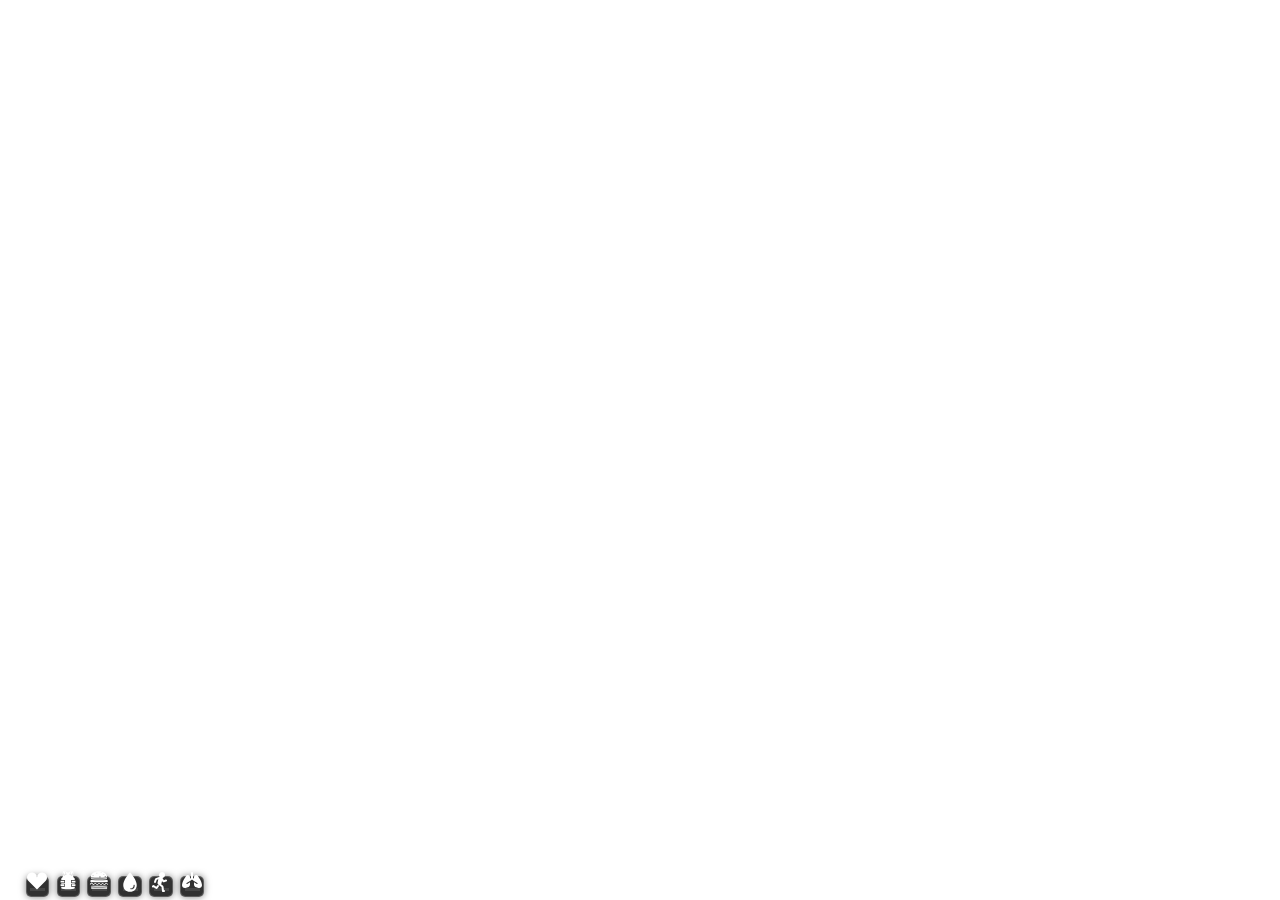
<file: nui/index.html>
<!DOCTYPE html>
<html lang="es">

<head>
    <meta charset="UTF-8">
    <meta name="viewport" content="width=device-width, initial-scale=1.0">
    <script src="https://code.jquery.com/jquery-3.6.3.min.js"></script>
    <script src="script.js"></script>
    <link rel="stylesheet" href="https://site-assets.fontawesome.com/releases/v6.4.0/css/all.css">
    <link rel="stylesheet" href="https://site-assets.fontawesome.com/releases/v6.4.0/css/all.min.css">
    <link rel="stylesheet" href="style.css">
    <title>DP-Hud</title>
</head>

<body>
    <main class="all-hud">
        <div class="hud-box health">
            <svg xmlns="http://www.w3.org/2000/svg" width="20" height="20" viewBox="0 0 8 8">
                <path fill="white"
                    d="M2 1c-.55 0-1.04.23-1.41.59C.23 1.95 0 2.44 0 3c0 .55.23 1.04.59 1.41L4 7.82l3.41-3.41C7.77 4.05 8 3.56 8 3c0-.55-.23-1.04-.59-1.41C7.05 1.23 6.56 1 6 1c-.55 0-1.04.23-1.41.59C4.23 1.95 4 2.44 4 3c0-.55-.23-1.04-.59-1.41C3.05 1.23 2.56 1 2 1" />
            </svg>
            <div class="progg">
                <div class="progin" id="health"></div>
            </div>
        </div>

        <div class="hud-box shield">
            <svg xmlns="http://www.w3.org/2000/svg" width="20" height="20" viewBox="0 0 512 512">
                <path fill="white"
                    d="m350.29 21.113l-36.925 85.782l39.828 17.144l36.926-85.782l-39.83-17.145zm-188.362.342l-40.115 16.46l35.453 86.4l40.115-16.46l-35.452-86.4zm30.898 6.35l-8.133 3.402l28.77 70.133l6.6 16.094l-16.08 6.556l-40.112 16.46l-16.093 6.6l-6.6-16.09l-28.564-69.59l-11.1 4.644a112.95 112.95 0 0 1-18.093 154.4v36.47h93.51v78.048H83.42v14.265h93.51v78.158H83.42v38.338c16.8 16.8 94.695 25.194 172.592 25.194c77.896 0 155.792-8.394 172.592-25.194v-38.338h-93.512V349.21h93.512v-14.28h-93.542v-78.147h93.508v-36.46a112.95 112.95 0 0 1-18.093-154.4l-11.34-4.75l-30 69.686l-6.883 15.986l-15.984-6.883l-39.774-17.06l-15.984-6.883l6.883-15.985l29.683-68.97l-7.892-3.26a72.275 72.275 0 0 1-126.36 0zM66 274.182v43.363h93.543v-43.363zm286.457 0v43.363H446v-43.363zM66 366.605v43.364h93.543v-43.365H66zm286.457 0v43.364H446v-43.365h-93.543z" />
            </svg>
            <div class="progg">
                <div class="progin" id="shield"></div>
            </div>
        </div>

        <div class="hud-box hunger">
            <svg xmlns="http://www.w3.org/2000/svg" width="20" height="20" viewBox="0 0 512 512">
                <path fill="white"
                    d="M250.97 29.357c-106.557-.21-211.806 52.74-203.48 164.053c138.91 11.4 276.71 8.893 414.174.662c10.58-107.69-100.753-164.498-210.693-164.715zm59.876 23.996c11.165 0 20.216 4.468 20.216 9.98s-9.051 9.981-20.216 9.981s-20.217-4.468-20.217-9.98s9.051-9.98 20.217-9.98zm-111.852 19.83c11.165 0 20.217 4.469 20.217 9.98c0 5.513-9.052 9.981-20.217 9.981s-20.216-4.468-20.217-9.98s9.052-9.98 20.217-9.98zm178.057 34.02c11.165 0 20.216 4.468 20.217 9.98s-9.052 9.98-20.217 9.98s-20.217-4.468-20.217-9.98s9.052-9.98 20.217-9.98m-273.59 21.535c11.165 0 20.216 4.468 20.217 9.98s-9.052 9.98-20.217 9.98s-20.217-4.467-20.217-9.98c0-5.512 9.052-9.98 20.217-9.98m313.77 30.043c11.165 0 20.216 4.468 20.216 9.98s-9.051 9.98-20.217 9.98s-20.216-4.468-20.216-9.98s9.051-9.98 20.216-9.98zm-137.91 8.045c11.166 0 20.218 4.47 20.216 9.982c0 5.512-9.051 9.98-20.217 9.98s-20.216-4.468-20.216-9.98c-.002-5.513 9.05-9.982 20.216-9.982zM57.618 212.339c-18.964.405-9.028 24.485 14.383 24.573c128.554 10.208 236.673 9.686 372.117-2.42c16.096-2.708 25.212-13.087 10.824-21.969c-131.579 7.67-263.81 10.045-397.324-.184m403.024 40.612c-131.224 13.6-277.594 10.525-390.065 1.904c-46.983-6.226-47.875 46.785-17.014 52.309c146.18 14.663 271.826 10.735 415.137-.53c25.007-1.144 14.554-55.328-8.058-53.683M20.986 366.679l15.332 9.434c6.342-8.416 17.876-32.05 33.319-32.192c19.122-.174 22.345 39.302 41.98 39.103c22.607-.228 37.828-31.548 52.447-30.882c22.09 1.008 26.333 35.9 43.557 35.928c24.089.04 31.439-36.39 46.805-35.334c21.458 1.475 33.246 28.274 50.879 29.178c19.004.974 30.654-33.027 43.265-32.748c16.61.366 28.31 32.46 54.24 33.193c15.345.434 29.694-37.411 37.005-36.815c14.417 1.174 26.549 20.548 36.085 34.835l15.114-9.776c-12.029-16.216-30.117-44.428-52.558-44.017c-20.907.382-25.948 38.114-38.102 37.943c-23.28-.328-33.756-32.164-52.598-33.346c-19.356-1.214-30.475 33.636-43.353 32.768c-18.954-1.277-27.303-29.16-49.475-29.917c-19.62-.67-34.121 37.669-46.793 36.044c-18.139-2.326-20.226-36.378-43.317-37.836c-19.11-1.207-37.562 30.604-50.314 29.999c-17.525-.833-25.243-40.224-45.41-39.986c-21.826.258-39.145 30.34-48.108 44.424m47.553 36.174c-8.342.686-18.198 4.251-21.85 12.424c-2.452 6.662 19.173 8.558 21.114 8.695c128.615 8.104 254.354 8.26 389.8-1.345c9.225-.655 13.935-3.147 15.252-4.414c3.124-8.208-23.168-13.935-25.818-14.004c-185.01-1.178-279.257 2.209-378.498-1.356m395.555 37.192c-126.786 6.957-283.18 9.384-408.123.707l.521 38.67c135.917 4.617 275.647 3.99 406.658-.088z" />
            </svg>
            <div class="progg">
                <div class="progin" id="hunger"></div>
            </div>
        </div>

        <div class="hud-box thirst">
            <svg xmlns="http://www.w3.org/2000/svg" width="24" height="24" viewBox="0 0 512 512">
                <path fill="white"
                    d="M265.12 60.12a12 12 0 0 0-18.23 0C215.23 97.15 112 225.17 112 320c0 88.37 55.64 144 144 144s144-55.63 144-144c0-94.83-103.23-222.85-134.88-259.88M272 412a12 12 0 0 1-11.34-16a11.89 11.89 0 0 1 11.41-8A60.06 60.06 0 0 0 332 328.07a11.89 11.89 0 0 1 8-11.41A12 12 0 0 1 356 328a84.09 84.09 0 0 1-84 84" />
            </svg>
            <div class="progg">
                <div class="progin" id="thirst"></div>
            </div>
        </div>

        <div class="hud-box stamina">
            <svg xmlns="http://www.w3.org/2000/svg" width="24" height="24" viewBox="0 0 24 24">
                <g fill="none">
                    <path
                        d="m12.593 23.258l-.011.002l-.071.035l-.02.004l-.014-.004l-.071-.035q-.016-.005-.024.005l-.004.01l-.017.428l.005.02l.01.013l.104.074l.015.004l.012-.004l.104-.074l.012-.016l.004-.017l-.017-.427q-.004-.016-.017-.018m.265-.113l-.013.002l-.185.093l-.01.01l-.003.011l.018.43l.005.012l.008.007l.201.093q.019.005.029-.008l.004-.014l-.034-.614q-.005-.018-.02-.022m-.715.002a.02.02 0 0 0-.027.006l-.006.014l-.034.614q.001.018.017.024l.015-.002l.201-.093l.01-.008l.004-.011l.017-.43l-.003-.012l-.01-.01z" />
                    <path fill="white"
                        d="M13 2a3 3 0 0 1 .64 5.932l-.171.032l1.436 2.297l1.724-.69a1 1 0 0 1 .848 1.808l-.106.05l-1.723.689a2 2 0 0 1-2.343-.657l-.096-.14l-.163-.26l-.606 2.424a2 2 0 0 1-.256.595l-.09.13l1.653 1.228a2 2 0 0 1 .766 1.202l.029.182l.353 3.178H15a1 1 0 0 1 .117 1.993L15 22h-.91a1.1 1.1 0 0 1-1.074-.861l-.02-.117l-.442-3.979l-3.15-2.34a1 1 0 0 1-.154-.14a2 2 0 0 1-.723-1.891l.033-.157l.794-3.177l-1.57.47l-.835 2.508a1 1 0 0 1-1.928-.52l.03-.112l.836-2.508a2 2 0 0 1 1.17-1.23l.153-.053l3.437-1.031A3 3 0 0 1 13 2M9.6 15.2a1 1 0 0 1 .2 1.4l-1.216 1.622a1.5 1.5 0 0 1-2.032.348l-1.93-1.287a1 1 0 0 1-1.33-1.49l.495-.494a1.01 1.01 0 0 1 1.275-.127l2.206 1.471L8.2 15.4a1 1 0 0 1 1.4-.2" />
                </g>
            </svg>
            <div class="progg">
                <div class="progin" id="stamina"></div>
            </div>
        </div>

        <div class="hud-box oxygen">
            <svg xmlns="http://www.w3.org/2000/svg" width="20" height="20" viewBox="0 0 640 512">
                <path fill="white"
                    d="M320 0c17.7 0 32 14.3 32 32v132.1c0 16.4 8.4 31.7 22.2 40.5l9.8 6.2v-45.5C384 127 415 96 453.3 96c21.7 0 42.8 10.2 55.8 28.8c15.4 22.1 44.3 65.4 71 116.9c26.5 50.9 52.4 112.5 59.6 170.3c.2 1.3.2 2.6.2 4v7c0 49.1-39.8 89-89 89q-10.95 0-21.6-2.7l-72.7-18.2C414 480.5 384 442.1 384 398v-73l90.5 57.6c7.5 4.7 17.3 2.5 22.1-4.9s2.5-17.3-4.9-22.1L384 287.1v-.4l-44.1-28.1c-7.3-4.6-13.9-10.1-19.9-16.1c-5.9 6-12.6 11.5-19.9 16.1L256 286.7L161.2 347l-13.5 8.6h-.1c-7.4 4.8-9.6 14.6-4.8 22.1c4.7 7.5 14.6 9.7 22.1 4.9l91.1-58V398c0 44.1-30 82.5-72.7 93.1l-72.7 18.2Q99.95 512 89 512c-49.1 0-89-39.8-89-89v-7c0-1.3.1-2.7.2-4c7.2-57.9 33.1-119.4 59.6-170.3c26.8-51.5 55.6-94.8 71-116.9c13-18.6 34-28.8 55.8-28.8c38.4 0 69.4 31 69.4 69.3v45.5l9.8-6.2c13.8-8.8 22.2-24.1 22.2-40.5V32c0-17.7 14.3-32 32-32" />
            </svg>
            <div class="progg">
                <div class="progin" id="oxygen"></div>
            </div>
        </div>

        <div id="speedo-wrapper" style="display: none;">
            <div id="speed-column">
                <span id="speed-display">0</span>
                <span id="speed-unit">KM/H</span>

                <div id="rpm-bar-container">
                    <div id="rpm-bar"></div>
                </div>
            </div>

            <div id="gear-box">
                <span id="gear-display">N</span>
            </div>
        </div>

        <div id="fuel-visual-wrapper" style="display: none;">
            <div id="fuel-container">
                <svg id="fuel-icon" xmlns="http://www.w3.org/2000/svg" width="15" height="15" viewBox="0 0 16 16">
                    <path fill="#fff"
                        d="M1 2a2 2 0 0 1 2-2h6a2 2 0 0 1 2 2v8a2 2 0 0 1 2 2v.5a.5.5 0 0 0 1 0V8h-.5a.5.5 0 0 1-.5-.5V4.375a.5.5 0 0 1 .5-.5h1.495c-.011-.476-.053-.894-.201-1.222a.97.97 0 0 0-.394-.458c-.184-.11-.464-.195-.9-.195a.5.5 0 0 1 0-1q.846-.002 1.412.336c.383.228.634.551.794.907c.295.655.294 1.465.294 2.081V7.5a.5.5 0 0 1-.5.5H15v4.5a1.5 1.5 0 0 1-3 0V12a1 1 0 0 0-1-1v4h.5a.5.5 0 0 1 0 1H.5a.5.5 0 0 1 0-1H1zm2.5 0a.5.5 0 0 0-.5.5v5a.5.5 0 0 0 .5.5h5a.5.5 0 0 0 .5-.5v-5a.5.5 0 0 0-.5-.5z" />
                </svg>
                <span id="fuel-display">100 L</span>
            </div>

            <div id="fuel-bar-container">
                <div id="fuel-bar-fill"></div>
            </div>
        </div>

        <div id="limiter-icon-wrapper" style="display: none;">
            <svg id="limiter-icon" xmlns="http://www.w3.org/2000/svg" width="25" height="25" viewBox="0 0 512 512">
                <path fill="#fff"
                    d="M256 48C123.46 48 16 156.55 16 290.56a243.3 243.3 0 0 0 60.32 160.87c1.18 1.3 2.25 2.6 3.43 3.79C89.2 464 92.07 464 99.57 464s12.43 0 19.93-8.88C152 416.64 202 400 256 400s104.07 16.71 136.5 55.12C400 464 404.82 464 412.43 464s11.3 0 19.82-8.78c1.22-1.25 2.25-2.49 3.43-3.79A243.3 243.3 0 0 0 496 290.56C496 156.55 388.54 48 256 48m-16 64h32v64h-32Zm-96 192H80v-32h64Zm21.49-83.88l-45.25-45.26l22.62-22.62l45.26 45.25ZM278.6 307.4a31 31 0 0 1-7 7a30.11 30.11 0 0 1-35-49L320 224Zm45.28-109.91l45.26-45.25l22.62 22.62l-45.25 45.26ZM432 304h-64v-32h64Z" />
            </svg>
        </div>
        <div id="seatbelt-icon-wrapper" style="display: none;">
            <svg id="seatbelt-icon" xmlns="http://www.w3.org/2000/svg" width="30" height="30" viewBox="0 0 256 256">
                <path fill="#fff"
                    d="M128 112a44 44 0 1 1 44-44a44.05 44.05 0 0 1-44 44m72 104H77.16l120.13-106a8 8 0 0 0 1.1-1.19a8.07 8.07 0 0 0 1.61-5.08A8 8 0 0 0 186.71 98l-24.54 21.65A80 80 0 0 0 49 179.25a8 8 0 0 0-.1 1.1l-.9 43.48a8 8 0 0 0 8 8.17h144a8 8 0 0 0 0-16m-11.88-73a8 8 0 0 0-6.25 1.94L119.47 200H200a8 8 0 0 0 8-8a79.6 79.6 0 0 0-14.27-45.62a8 8 0 0 0-5.61-3.38" />
            </svg>
        </div>

    </main>

    <!-- Barras negras modo cine -->
    <div id="cine-bar-top" class="cine-bar" style="display:none;"></div>
    <div id="cine-bar-bottom" class="cine-bar" style="display:none;"></div>

    <div id="minimap-elements-container">
        <div id="minimap-border-overlay"></div>

        <div id="street-label-container">
            <svg id="compass-icon" xmlns="http://www.w3.org/2000/svg" width="75" height="75" viewBox="0 0 24 24">
                <path fill="#fff"
                    d="M14.19 14.19L6 18l3.81-8.19L18 6m-6-4A10 10 0 0 0 2 12a10 10 0 0 0 10 10a10 10 0 0 0 10-10A10 10 0 0 0 12 2m0 8.9a1.1 1.1 0 0 0-1.1 1.1a1.1 1.1 0 0 0 1.1 1.1a1.1 1.1 0 0 0 1.1-1.1a1.1 1.1 0 0 0-1.1-1.1" />
            </svg>
            <div id="compass-direction">N</div>
            <div id="street-name">Cargando Ubicación...</div>
        </div>
    </div>
</body>

</html>
</file>
<file: nui/style.css>
@font-face {
    font-family: bankgothic;
    src: url("./font/bankgothic.ttf");
}

.all-hud {
    position: absolute;
    bottom: 0;
    display: flex;
    justify-content: center;
    flex-wrap: wrap;
    gap: 0.8vh;
    max-width: 40vh;
    bottom: 0.2vw;
    left: 2vw;
}

.all-hud .hud-box {
    position: relative;
    display: flex;
    flex-direction: column;
    align-items: center;
    justify-content: end;
    gap: 0.6vh;
    padding-bottom: 5px;
    height: 1.1vw;
    width: 1.7vw;
    border: 0.5px solid rgba(255, 255, 255, 0.1);
    border-radius: 5px;
    box-shadow: 0 0 0.8vh rgba(0, 0, 0, 0.5);
    overflow: visible;
    background: rgba(0, 0, 0, 0.7);
}

.all-hud .hud-box::before {
    content: "";
    position: absolute;
    top: 0;
    left: 0;
    right: 0;
    bottom: 0;
    background: rgba(0, 0, 0, 0.6);
    opacity: 0.6;
    border-radius: 5px;
    z-index: -1;
}

.hud-box svg {
    position: absolute;
    top: -40%;
    align-items: center;
    justify-content: end;
    filter: brightness(0) invert(1);
}

#speedo-wrapper {
    position: fixed;
    display: flex;
    align-items: flex-end;
    justify-content: flex-start;
    font-family: bankgothic;
    bottom: 5px;
    left: 50%;
    transform: translateX(-50%);
    line-height: 1;
    color: white;
    animation: carhud-enter .5s;
    z-index: 1;
}

#speed-column {
    display: flex;
    flex-direction: column;
    align-items: center;
    justify-content: center;
}

#speed-display {
    width: auto;
    font-weight: bold;
    text-align: center;
    font-size: 3.5rem;
    margin-bottom: 5px;
    text-shadow: 0 0 1vh black;
}

#speed-unit {
    font-size: 0.9rem;
    color: rgba(255, 255, 255, 0.8);
    text-shadow: 0 0 1vh black;
    margin-top: -0.5vw;
}

#rpm-bar-container {
    position: relative;
    width: 7vw;
    height: 0.3vw;
    background: rgba(0, 0, 0, 0.7);
    border-radius: 2px;
    box-shadow: 0 0 0.4vh rgba(0, 0, 0, 0.5);
    overflow: hidden;
    margin-top: 0.4vw;
}

#rpm-bar {
    height: 100%;
    width: 0%;
    background: white;
    transition: width 0.1s linear, background 0.2s ease-in-out;
}

#gear-box {
    position: absolute;
    display: flex;
    align-items: center;
    justify-content: center;
    width: 1.2vw;
    height: 1.2vw;
    top: 30%;
    right: 0;
    transform: translateY(-50%);
    background: rgba(0, 0, 0, 0.7);
    border: 1px solid rgba(255, 255, 255, 0.2);
    border-radius: 3px;
    box-shadow: 0 0 0.8vh rgba(0, 0, 0, 0.5);
    padding-top: 3px;
}

#gear-display {
    width: auto;
    font-size: 1.2rem;
    color: rgba(255, 255, 255, 0.8);
    text-shadow: 0 0 1vh black;
}

#limiter-icon-wrapper {
    position: fixed;
    bottom: 40px;
    left: 41.5%;
    transform: translateX(-50%);
    display: flex;
    flex-direction: row;
    align-items: flex-end;
    gap: 0.5vw;
    font-family: bankgothic;
    text-shadow: 0 0 1vh black;
    width: 1.5vw;
    height: 1.5vw;
    z-index: 1;
    animation: carhud-enter .5s;
}

#limiter-icon, #seatbelt-icon {
    width: 100%;
    height: 100%;
}

#seatbelt-icon-wrapper {
    position: fixed;
    bottom: 5px;
    left: 41.5%;
    transform: translateX(-50%);
    display: flex;
    flex-direction: row;
    align-items: flex-end;
    gap: 0.5vw;
    font-family: bankgothic;
    text-shadow: 0 0 1vh black;
    width: 1.5vw;
    height: 1.5vw;
    z-index: 1;
    animation: carhud-enter .5s;
}

#fuel-visual-wrapper {
    position: fixed;
    bottom: 5px;
    left: 55.5%;
    transform: translateX(-50%);
    display: flex;
    flex-direction: row;
    align-items: flex-end;
    gap: 0.5vw;
    font-family: bankgothic;
    text-shadow: 0 0 1vh black;
    z-index: 1;
    animation: carhud-enter .5s;
}

#fuel-container {
    display: flex;
    flex-direction: column;
    align-items: center;
    justify-content: center;
    height: 70px;
    font-weight: lighter !important;
    animation: carhud-enter .5s;
    z-index: 1;
}

#fuel-icon {
    width: 1vw;
    height: 1vw;
}

#fuel-display {
    width: auto;
    font-size: .9rem;
    font-weight: 100;
    color: rgba(255, 255, 255, 0.8);
    text-shadow: 0 0 1vh black;
    margin-top: 10px;
}

#fuel-bar-container {
    position: relative;
    width: 0.3vw;
    height: 3.5vw;
    background: rgba(0, 0, 0, 0.7);
    border-radius: 2px;
    box-shadow: 0 0 0.4vh rgba(0, 0, 0, 0.5);
    overflow: hidden;
}

#fuel-bar-fill {
    position: absolute;
    bottom: 0;
    left: 0;
    width: 100%;
    height: 100%;
    background: white;
    transition: height 0.2s ease-out, background 0.2s ease-out;
}

.hud-box .progg {
    width: 70%;
    height: 0.26vw;
    background: rgba(255, 255, 255, 0.1);
}

.progg .progin {
    width: 0%;
    height: 70%;
    background-color: rgba(255, 255, 255, 0.9);
    box-shadow: 0 0 0.35vh rgba(255, 255, 255, 0.7);
    transition: width 0.25s ease-in-out;
}

.cine-bar {
    position: fixed;
    left: 0;
    width: 100vw;
    height: 10vh;
    background: rgb(0, 0, 0);
    z-index: 99999;
    pointer-events: none;
    opacity: 1;
    transition: transform 1s cubic-bezier(0.4, 0, 0.2, 1), opacity 0.4s;
    will-change: transform, opacity;
}

#cine-bar-top {
    top: 0;
    transform: translateY(-100%);
}

#cine-bar-bottom {
    bottom: 0;
    transform: translateY(100%);
}

.cine-bar.cine-visible#cine-bar-top {
    transform: translateY(0);
}

.cine-bar.cine-visible#cine-bar-bottom {
    transform: translateY(0);
}

#minimap-elements-container {
    display: none;
    position: absolute;
    bottom: 0;
    left: 0;
    width: 20vw;
    height: 20vw;
    font-family: 'Segoe UI', Tahoma, Geneva, Verdana, sans-serif;
}

#minimap-border-overlay {
    position: fixed;
    bottom: 3.9%;
    left: 1.47%;
    width: 13.9%;
    height: 15.3%;
    border: 3px solid rgba(0, 0, 0, 0.7);
    outline: 0.5px solid rgba(255, 255, 255, 0.1);
    pointer-events: none;
    z-index: 1;
    box-shadow: 0 0 0.8vh rgba(0, 0, 0, 0.5);
    border-radius: 2px;
}

#street-label-container {
    position: fixed;
    bottom: 20%;
    left: 1.49%;
    width: 13.6%;
    display: flex;
    flex-direction: row;
    align-items: center;
    justify-content: space-between;
    background: rgba(0, 0, 0, 0.7);
    box-shadow: 0 0 0.8vh rgba(0, 0, 0, 0.5);
    padding: 0.25vw;
    border: 0.5px solid rgba(255, 255, 255, 0.1);
    border-radius: 5px;
    color: white;
    text-shadow: 0 0 3px rgba(0, 0, 0, 0.8);
    transition: opacity 0.2s;
    z-index: 1;
}

#compass-icon {
    width: 1.2vw;
    height: 1.2vw;
    margin-right: 0.3vw;
    filter: drop-shadow(0 0 1px rgba(0, 0, 0, 0.7));
}

#compass-direction {
    font-size: 0.8vw;
    font-weight: bold;
    margin-right: 0.5vw;
    white-space: nowrap;
}

#street-name {
    font-size: 0.5vw;
    font-weight: 600;
    text-transform: uppercase;
    flex-grow: 1;
    text-align: right;
    white-space: nowrap;
    overflow: hidden;
    text-overflow: ellipsis;
}

@keyframes carhud-enter {
    from {
        bottom: -2vh;
    }
}
</file>
<file: DP-HealthHud/nui/style.css>
.all-hud {
    position: absolute;
    bottom: 0;
    display: flex;
    justify-content: center;
    flex-wrap: wrap;
    gap: 0.8vh;
    max-width: 40vh;
    bottom: 0.2vw;
    left: 2vw;
}

.all-hud .hud-box {
    position: relative;
    display: flex;
    flex-direction: column;
    align-items: center;
    justify-content: end;
    gap: 0.6vh;
    padding-bottom: 5px;
    height: 1.1vw;
    width: 1.7vw;
    border: 0.5px solid rgba(255, 255, 255, 0.1);
    border-radius: 5px;
    box-shadow: 0 0 0.8vh rgba(0, 0, 0, 0.5);
    overflow: visible;
    background: rgba(0, 0, 0, 0.7);
}

.all-hud .hud-box::before {
    content: "";
    position: absolute;
    top: 0;
    left: 0;
    right: 0;
    bottom: 0;
    background: rgba(0, 0, 0, 0.6);
    opacity: 0.6;
    border-radius: 5px;
    z-index: -1;
}

.hud-box svg {
    position: absolute;
    top: -40%;
    align-items: center;
    justify-content: end;
    filter: brightness(0) invert(1);
}

.hud-box .progg {
    width: 70%;
    height: 0.26vw;
    background: rgba(255, 255, 255, 0.1);
}

.progg .progin {
    width: 0%;
    height: 100%;
    background-color: rgba(255, 255, 255, 0.9);
    box-shadow: 0 0 0.35vh rgba(255, 255, 255, 0.7);
    transition: width 0.25s ease-in-out;
}

.cine-bar {
    position: fixed;
    left: 0;
    width: 100vw;
    height: 12vh;
    background: rgba(0, 0, 0, 0.9);
    z-index: 99999;
    pointer-events: none;
    opacity: 1;
    transition: transform 1s cubic-bezier(0.4, 0, 0.2, 1), opacity 0.4s;
    will-change: transform, opacity;
}

#cine-bar-top {
    top: 0;
    transform: translateY(-100%);
}

#cine-bar-bottom {
    bottom: 0;
    transform: translateY(100%);
}

.cine-bar.cine-visible#cine-bar-top {
    transform: translateY(0);
}

.cine-bar.cine-visible#cine-bar-bottom {
    transform: translateY(0);
}
</file>
